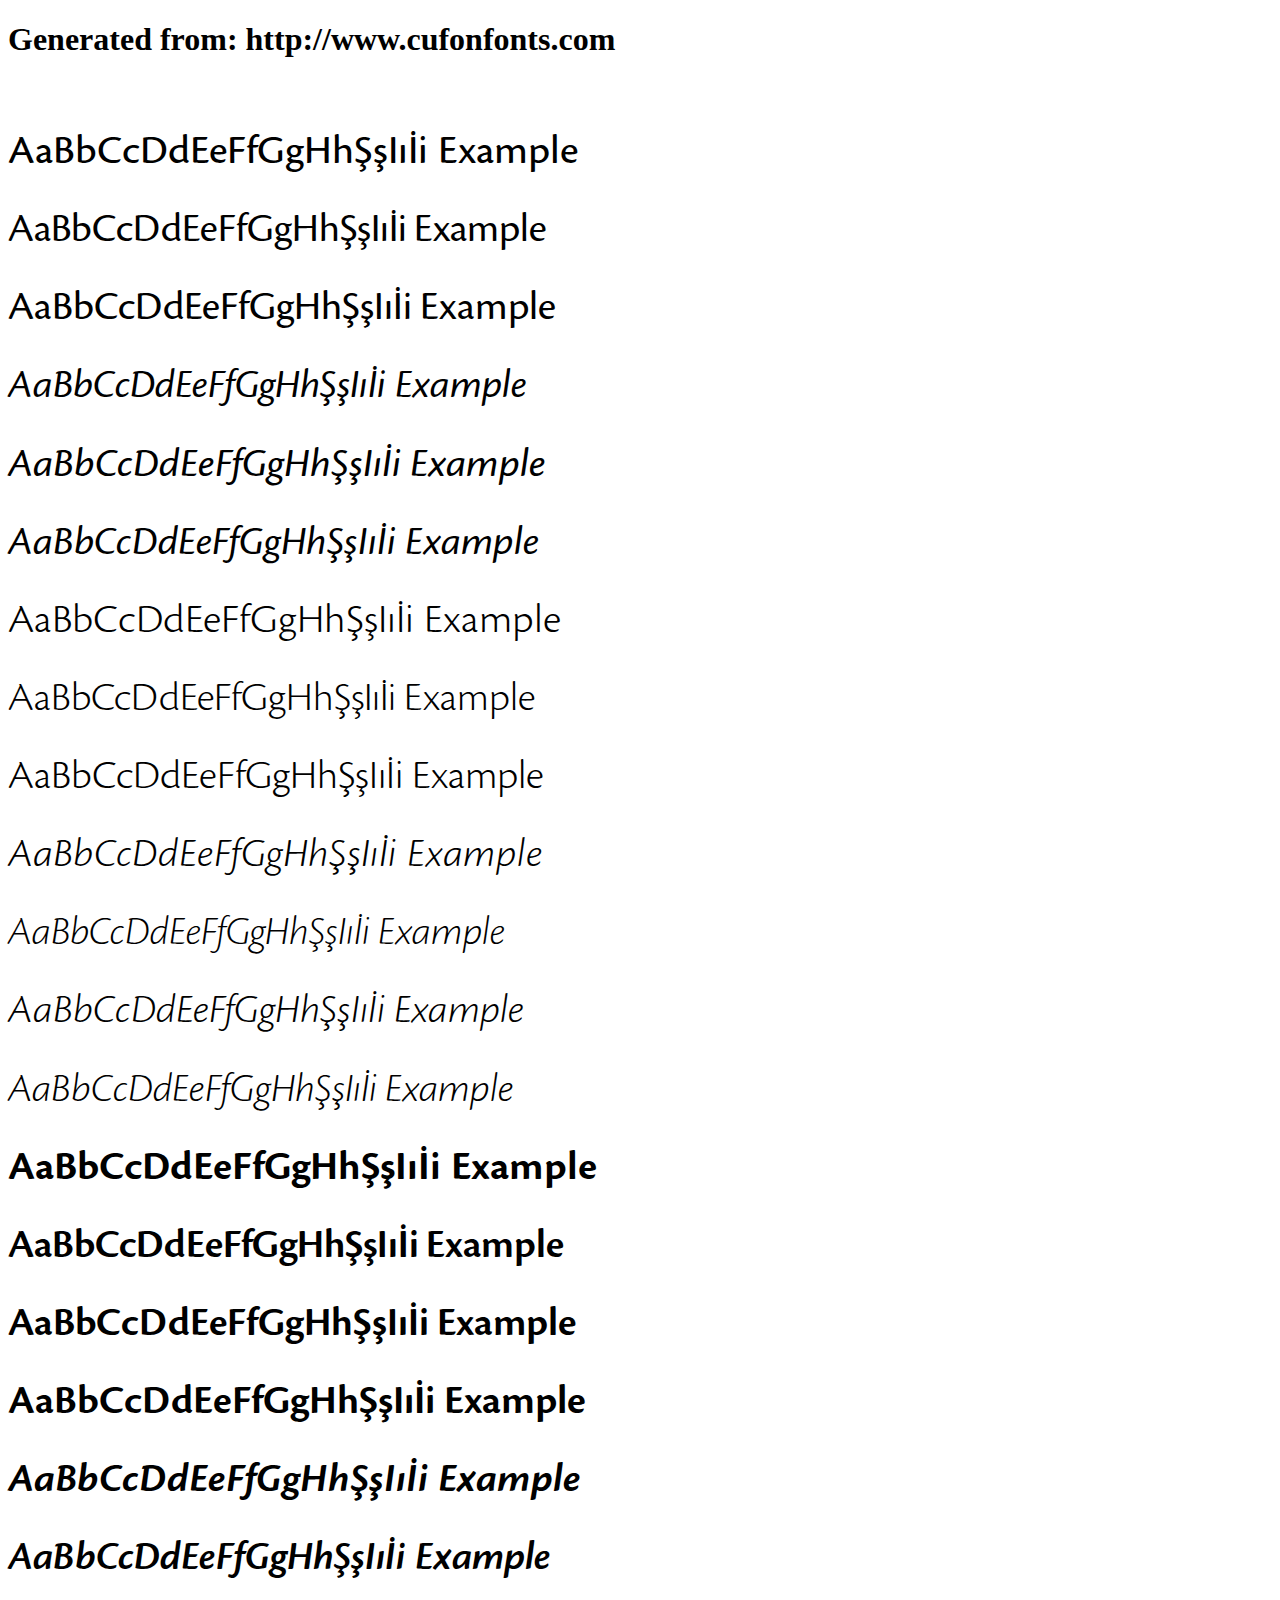
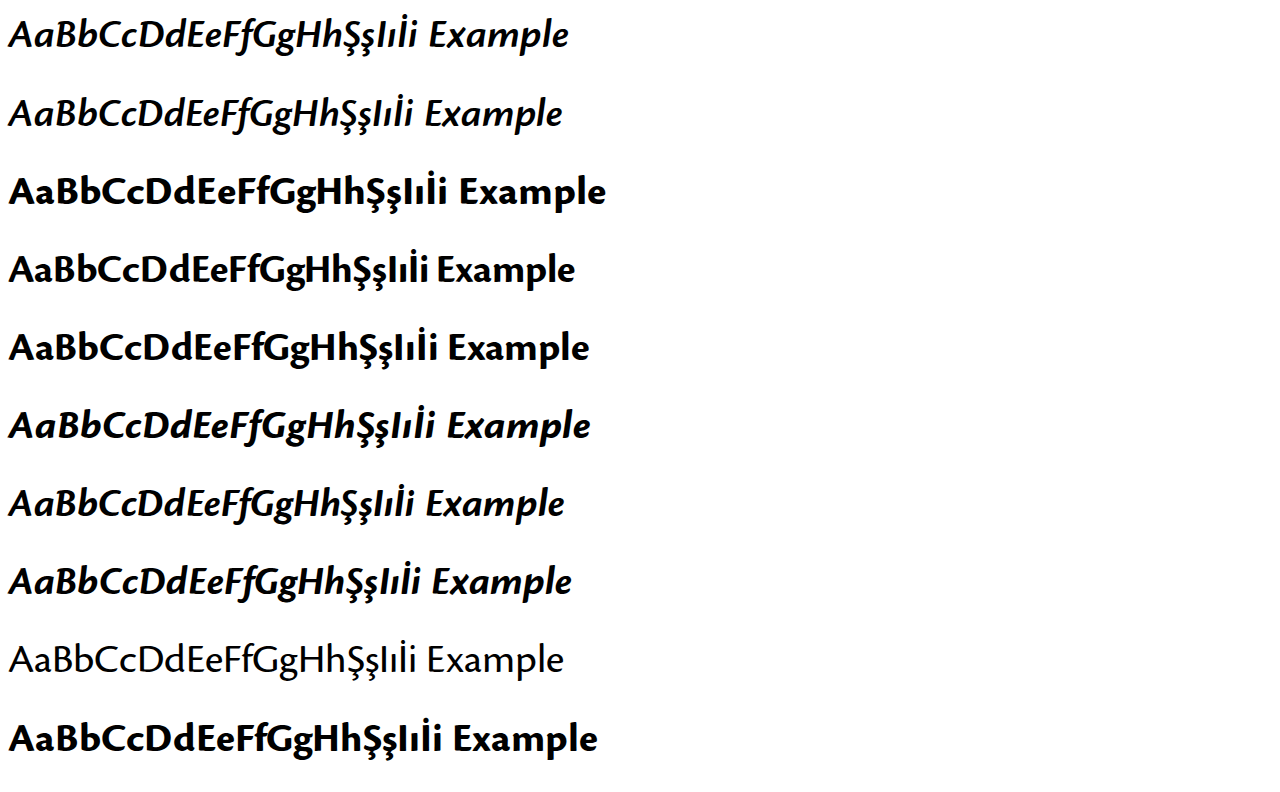
<file: assets/fonts/cronospro/example.html>
<!DOCTYPE html>
<html xmlns="http://www.w3.org/1999/xhtml">
<head>
    <meta http-equiv="Content-Type" content="text/html; charset=utf-8"/>
    <link rel="stylesheet" type="text/css"
          href="style.css"/>
</head>

<body>

<h1>Generated from: http://www.cufonfonts.com</h1><br/>
<h1 style="font-family:'Cronos Pro Caption';font-weight:normal;font-size:42px">AaBbCcDdEeFfGgHhŞşIıİi Example</h1>
<h1 style="font-family:'Cronos Pro Display';font-weight:normal;font-size:42px">AaBbCcDdEeFfGgHhŞşIıİi Example</h1>
<h1 style="font-family:'Cronos Pro Subhead';font-weight:normal;font-size:42px">AaBbCcDdEeFfGgHhŞşIıİi Example</h1>
<h1 style="font-family:'Cronos Pro Display Italic';font-weight:normal;font-size:42px">AaBbCcDdEeFfGgHhŞşIıİi Example</h1>
<h1 style="font-family:'Cronos Pro Italic';font-weight:normal;font-size:42px">AaBbCcDdEeFfGgHhŞşIıİi Example</h1>
<h1 style="font-family:'Cronos Pro Subhead Italic';font-weight:normal;font-size:42px">AaBbCcDdEeFfGgHhŞşIıİi Example</h1>
<h1 style="font-family:'Cronos Pro Light Caption';font-weight:normal;font-size:42px">AaBbCcDdEeFfGgHhŞşIıİi Example</h1>
<h1 style="font-family:'Cronos Pro Light Subhead';font-weight:normal;font-size:42px">AaBbCcDdEeFfGgHhŞşIıİi Example</h1>
<h1 style="font-family:'Cronos Pro Light';font-weight:normal;font-size:42px">AaBbCcDdEeFfGgHhŞşIıİi Example</h1>
<h1 style="font-family:'Cronos Pro Light Caption Italic';font-weight:normal;font-size:42px">AaBbCcDdEeFfGgHhŞşIıİi Example</h1>
<h1 style="font-family:'Cronos Pro Light Display Italic';font-weight:normal;font-size:42px">AaBbCcDdEeFfGgHhŞşIıİi Example</h1>
<h1 style="font-family:'Cronos Pro Light Italic';font-weight:normal;font-size:42px">AaBbCcDdEeFfGgHhŞşIıİi Example</h1>
<h1 style="font-family:'Cronos Pro Light Subhead Italic';font-weight:normal;font-size:42px">AaBbCcDdEeFfGgHhŞşIıİi Example</h1>
<h1 style="font-family:'Cronos Pro Semibold Caption';font-weight:normal;font-size:42px">AaBbCcDdEeFfGgHhŞşIıİi Example</h1>
<h1 style="font-family:'Cronos Pro Semibold Display';font-weight:normal;font-size:42px">AaBbCcDdEeFfGgHhŞşIıİi Example</h1>
<h1 style="font-family:'Cronos Pro Semibold Subhead';font-weight:normal;font-size:42px">AaBbCcDdEeFfGgHhŞşIıİi Example</h1>
<h1 style="font-family:'Cronos Pro Semibold';font-weight:normal;font-size:42px">AaBbCcDdEeFfGgHhŞşIıİi Example</h1>
<h1 style="font-family:'Cronos Pro Semibold Caption Italic';font-weight:normal;font-size:42px">AaBbCcDdEeFfGgHhŞşIıİi Example</h1>
<h1 style="font-family:'Cronos Pro Semibold Display Italic';font-weight:normal;font-size:42px">AaBbCcDdEeFfGgHhŞşIıİi Example</h1>
<h1 style="font-family:'Cronos Pro Semibold Italic';font-weight:normal;font-size:42px">AaBbCcDdEeFfGgHhŞşIıİi Example</h1>
<h1 style="font-family:'Cronos Pro Semibold Subhead Italic';font-weight:normal;font-size:42px">AaBbCcDdEeFfGgHhŞşIıİi Example</h1>
<h1 style="font-family:'Cronos Pro Bold Caption';font-weight:normal;font-size:42px">AaBbCcDdEeFfGgHhŞşIıİi Example</h1>
<h1 style="font-family:'Cronos Pro Bold Display';font-weight:normal;font-size:42px">AaBbCcDdEeFfGgHhŞşIıİi Example</h1>
<h1 style="font-family:'Cronos Pro Bold Subhead';font-weight:normal;font-size:42px">AaBbCcDdEeFfGgHhŞşIıİi Example</h1>
<h1 style="font-family:'Cronos Pro Bold Caption Italic';font-weight:normal;font-size:42px">AaBbCcDdEeFfGgHhŞşIıİi Example</h1>
<h1 style="font-family:'Cronos Pro Bold Display Italic';font-weight:normal;font-size:42px">AaBbCcDdEeFfGgHhŞşIıİi Example</h1>
<h1 style="font-family:'Cronos Pro Bold Subhead Italic';font-weight:normal;font-size:42px">AaBbCcDdEeFfGgHhŞşIıİi Example</h1>
<h1 style="font-family:'Cronos Pro Regular';font-weight:normal;font-size:42px">AaBbCcDdEeFfGgHhŞşIıİi Example</h1>
<h1 style="font-family:'Cronos Pro Bold';font-weight:normal;font-size:42px">AaBbCcDdEeFfGgHhŞşIıİi Example</h1>


</body>
</html>
</file>
<file: assets/fonts/cronospro/style.css>
/* #### Generated By: http://www.cufonfonts.com #### */

    @font-face {
    font-family: 'Cronos Pro Caption';
    font-style: normal;
    font-weight: normal;
    src: local('Cronos Pro Caption'), url('Cronos-Pro-Caption_12437.woff') format('woff');
    }
    

    @font-face {
    font-family: 'Cronos Pro Display';
    font-style: normal;
    font-weight: normal;
    src: local('Cronos Pro Display'), url('Cronos-Pro-Display_12439.woff') format('woff');
    }
    

    @font-face {
    font-family: 'Cronos Pro Subhead';
    font-style: normal;
    font-weight: normal;
    src: local('Cronos Pro Subhead'), url('Cronos-Pro-Subhead_12458.woff') format('woff');
    }
    

    @font-face {
    font-family: 'Cronos Pro Display Italic';
    font-style: normal;
    font-weight: normal;
    src: local('Cronos Pro Display Italic'), url('Cronos-Pro-Display-Italic_12438.woff') format('woff');
    }
    

    @font-face {
    font-family: 'Cronos Pro Italic';
    font-style: normal;
    font-weight: normal;
    src: local('Cronos Pro Italic'), url('Cronos-Pro-Italic_12440.woff') format('woff');
    }
    

    @font-face {
    font-family: 'Cronos Pro Subhead Italic';
    font-style: normal;
    font-weight: normal;
    src: local('Cronos Pro Subhead Italic'), url('Cronos-Pro-Subhead-Italic_12457.woff') format('woff');
    }
    

    @font-face {
    font-family: 'Cronos Pro Light Caption';
    font-style: normal;
    font-weight: normal;
    src: local('Cronos Pro Light Caption'), url('Cronos-Pro-Light-Caption_12442.woff') format('woff');
    }
    

    @font-face {
    font-family: 'Cronos Pro Light Subhead';
    font-style: normal;
    font-weight: normal;
    src: local('Cronos Pro Light Subhead'), url('Cronos-Pro-Light-Subhead_12447.woff') format('woff');
    }
    

    @font-face {
    font-family: 'Cronos Pro Light';
    font-style: normal;
    font-weight: normal;
    src: local('Cronos Pro Light'), url('Cronos-Pro-Light_12448.woff') format('woff');
    }
    

    @font-face {
    font-family: 'Cronos Pro Light Caption Italic';
    font-style: normal;
    font-weight: normal;
    src: local('Cronos Pro Light Caption Italic'), url('Cronos-Pro-Light-Caption-Italic_12441.woff') format('woff');
    }
    

    @font-face {
    font-family: 'Cronos Pro Light Display Italic';
    font-style: normal;
    font-weight: normal;
    src: local('Cronos Pro Light Display Italic'), url('Cronos-Pro-Light-Display-Italic_12443.woff') format('woff');
    }
    

    @font-face {
    font-family: 'Cronos Pro Light Italic';
    font-style: normal;
    font-weight: normal;
    src: local('Cronos Pro Light Italic'), url('Cronos-Pro-Light-Italic_12445.woff') format('woff');
    }
    

    @font-face {
    font-family: 'Cronos Pro Light Subhead Italic';
    font-style: normal;
    font-weight: normal;
    src: local('Cronos Pro Light Subhead Italic'), url('Cronos-Pro-Light-Subhead-Italic_12446.woff') format('woff');
    }
    

    @font-face {
    font-family: 'Cronos Pro Semibold Caption';
    font-style: normal;
    font-weight: normal;
    src: local('Cronos Pro Semibold Caption'), url('Cronos-Pro-Semibold-Caption_12450.woff') format('woff');
    }
    

    @font-face {
    font-family: 'Cronos Pro Semibold Display';
    font-style: normal;
    font-weight: normal;
    src: local('Cronos Pro Semibold Display'), url('Cronos-Pro-Semibold-Display_12452.woff') format('woff');
    }
    

    @font-face {
    font-family: 'Cronos Pro Semibold Subhead';
    font-style: normal;
    font-weight: normal;
    src: local('Cronos Pro Semibold Subhead'), url('Cronos-Pro-Semibold-Subhead_12455.woff') format('woff');
    }
    

    @font-face {
    font-family: 'Cronos Pro Semibold';
    font-style: normal;
    font-weight: normal;
    src: local('Cronos Pro Semibold'), url('Cronos-Pro-Semibold_12456.woff') format('woff');
    }
    

    @font-face {
    font-family: 'Cronos Pro Semibold Caption Italic';
    font-style: normal;
    font-weight: normal;
    src: local('Cronos Pro Semibold Caption Italic'), url('Cronos-Pro-Semibold-Caption-Italic_12449.woff') format('woff');
    }
    

    @font-face {
    font-family: 'Cronos Pro Semibold Display Italic';
    font-style: normal;
    font-weight: normal;
    src: local('Cronos Pro Semibold Display Italic'), url('Cronos-Pro-Semibold-Display-Italic_12451.woff') format('woff');
    }
    

    @font-face {
    font-family: 'Cronos Pro Semibold Italic';
    font-style: normal;
    font-weight: normal;
    src: local('Cronos Pro Semibold Italic'), url('Cronos-Pro-Semibold-Italic_12453.woff') format('woff');
    }
    

    @font-face {
    font-family: 'Cronos Pro Semibold Subhead Italic';
    font-style: normal;
    font-weight: normal;
    src: local('Cronos Pro Semibold Subhead Italic'), url('Cronos-Pro-Semibold-Subhead-Italic_12454.woff') format('woff');
    }
    

    @font-face {
    font-family: 'Cronos Pro Bold Caption';
    font-style: normal;
    font-weight: normal;
    src: local('Cronos Pro Bold Caption'), url('Cronos-Pro-Bold-Caption_12429.woff') format('woff');
    }
    

    @font-face {
    font-family: 'Cronos Pro Bold Display';
    font-style: normal;
    font-weight: normal;
    src: local('Cronos Pro Bold Display'), url('Cronos-Pro-Bold-Display_12431.woff') format('woff');
    }
    

    @font-face {
    font-family: 'Cronos Pro Bold Subhead';
    font-style: normal;
    font-weight: normal;
    src: local('Cronos Pro Bold Subhead'), url('Cronos-Pro-Bold-Subhead_12434.woff') format('woff');
    }
    

    @font-face {
    font-family: 'Cronos Pro Bold Caption Italic';
    font-style: normal;
    font-weight: normal;
    src: local('Cronos Pro Bold Caption Italic'), url('Cronos-Pro-Bold-Caption-Italic_12428.woff') format('woff');
    }
    

    @font-face {
    font-family: 'Cronos Pro Bold Display Italic';
    font-style: normal;
    font-weight: normal;
    src: local('Cronos Pro Bold Display Italic'), url('Cronos-Pro-Bold-Display-Italic_12430.woff') format('woff');
    }
    

    @font-face {
    font-family: 'Cronos Pro Bold Subhead Italic';
    font-style: normal;
    font-weight: normal;
    src: local('Cronos Pro Bold Subhead Italic'), url('Cronos-Pro-Bold-Subhead-Italic_12433.woff') format('woff');
    }
    

    @font-face {
    font-family: 'Cronos Pro Regular';
    font-style: normal;
    font-weight: normal;
    src: local('Cronos Pro Regular'), url('Cronos-Pro_12459.woff') format('woff');
    }
    

    @font-face {
    font-family: 'Cronos Pro Bold';
    font-style: normal;
    font-weight: normal;
    src: local('Cronos Pro Bold'), url('Cronos-Pro-Bold_12435.woff') format('woff');
    }
</file>
